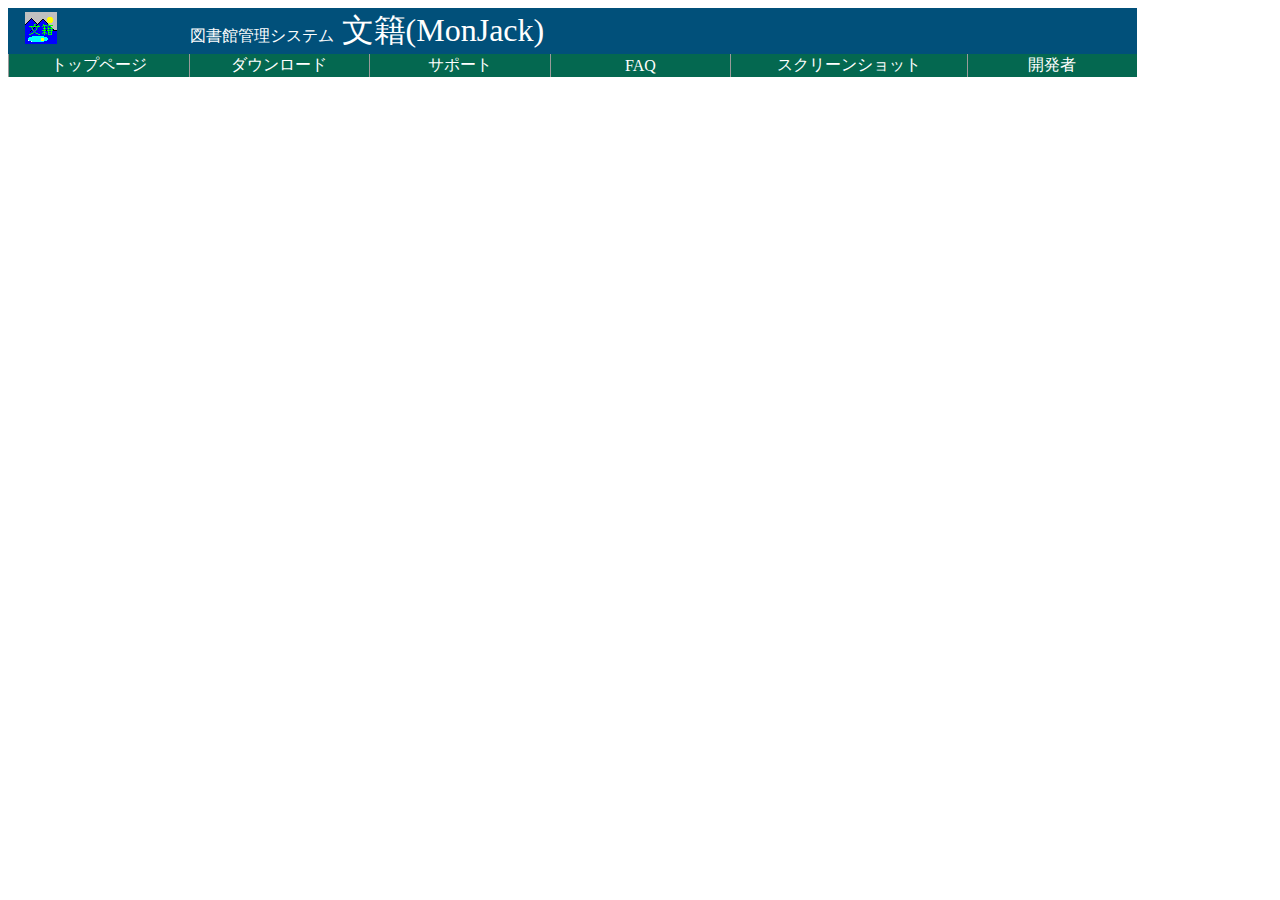
<file: menubar.htm>
<!DOCTYPE HTML PUBLIC "-//W3C//DTD HTML 4.01 Transitional//EN">
<HTML>
<HEAD>
<META http-equiv="Content-Type" content="text/html; charset=Shift_JIS">
<META http-equiv="Content-Style-Type" content="text/css">
<META name="GENERATOR" content="IBM WebSphere Studio Homepage Builder Version 6.5.0.0 for Windows">
<STYLE type="text/css">
<!--
A {
  text-decoration: none;
}
-->
</STYLE>
<BASE target="main">
<TITLE>���j���[</TITLE>
</HEAD>
<BODY link="#FFFFFF" vlink="#FFFFFF" alink="#F8FEA7">
<TABLE border="0" height="65" cellspacing="0">
  <TBODY>
    <TR>
      <TD width="164" bgcolor="#01507A" height="38">
      <P align="left">�@<IMG src="images/MonJack.gif" alt="MonJack.gif (257 �o�C�g)" width="32" height="32"></P>
      </TD>
      <TD colspan="6" bgcolor="#01507A" height="38"><FONT color="#FFFFFF">�}���يǗ��V�X�e��<EM><FONT size="6"> </FONT></EM></FONT><FONT size="6" color="#FFFFFF">����(MonJack)�@</FONT></TD>
    </TR>
    <TR>
      <TD height="19" bgcolor="#046850" colspan="2" align="center" width="16%" style="border-left: 1px inset" valign="middle"><FONT color="#FFFFFF"><A href="TopPage.htm">�g�b�v�y�[�W </A></FONT></TD>
      <TD height="19" bgcolor="#046850" align="center" width="16%" style="border-left: 1px inset" valign="middle"><FONT color="#FFFFFF"><A href="download.htm">�_�E�����[�h</A></FONT></TD>
      <TD height="19" bgcolor="#046850" align="center" style="border-left: 1px inset" width="16%"><FONT color="#FFFFFF"><A href="support.htm">�T�|�[�g</A></FONT></TD>
      <TD height="19" bgcolor="#046850" align="center" style="border-left: 1px inset" width="16%"><FONT color="#FFFFFF"><A href="faq.htm">FAQ</A></FONT></TD>
      <TD height="19" bgcolor="#046850" align="center" style="border-left: 1px inset" width="234"><FONT color="#FFFFFF"><A href="screenshot.htm">�X�N���[���V���b�g</A></FONT></TD>
      <TD height="19" bgcolor="#046850" align="center" width="15%" style="border-left: 1px inset"><A href="team.htm">�J����</A></TD>
    </TR>
  </TBODY>
</TABLE>
</BODY>
</HTML>
</file>
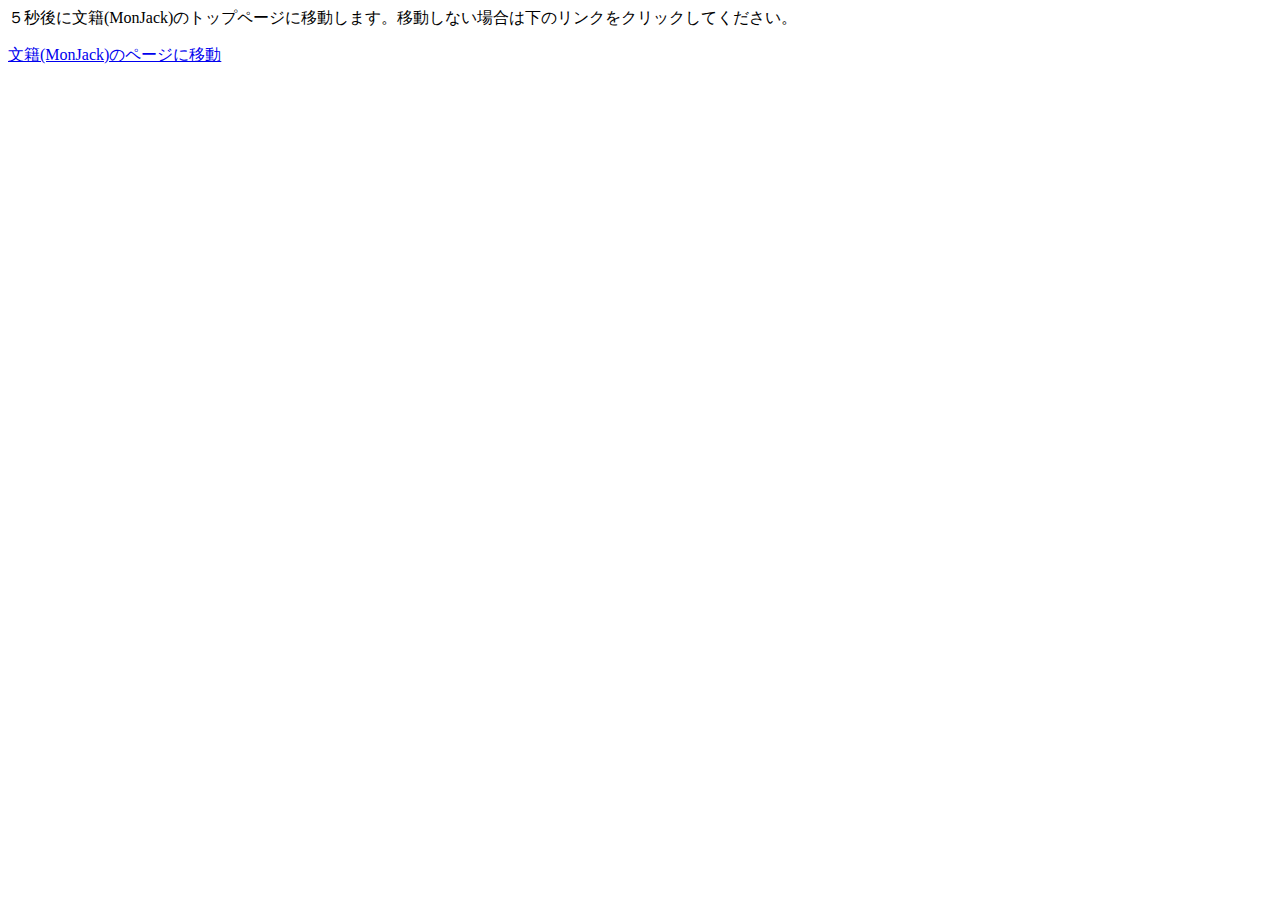
<file: TopPage.htm>
<!DOCTYPE HTML PUBLIC "-//W3C//DTD HTML 4.01 Transitional//EN">
<HTML>
<HEAD>
<META http-equiv="Content-Type" content="text/html">
<META http-equiv="Content-Style-Type" content="text/css">
<META name="GENERATOR" content="IBM WebSphere Studio Homepage Builder Version 6.5.0.0 for Windows">
<META HTTP-EQUIV="refresh" CONTENT="5 ; URL=http://homepage1.nifty.com/hiratomo/MonJack/index.htm"> 
<TITLE>文籍(MonJack)のトップページに移動してください</TITLE>

</HEAD>
<BODY>
<P>５秒後に文籍(MonJack)のトップページに移動します。移動しない場合は下のリンクをクリックしてください。<BR>
</P>
<P><A href="index.htm">文籍(MonJack)のページに移動</A></P>
</BODY>
</HTML>
</file>
